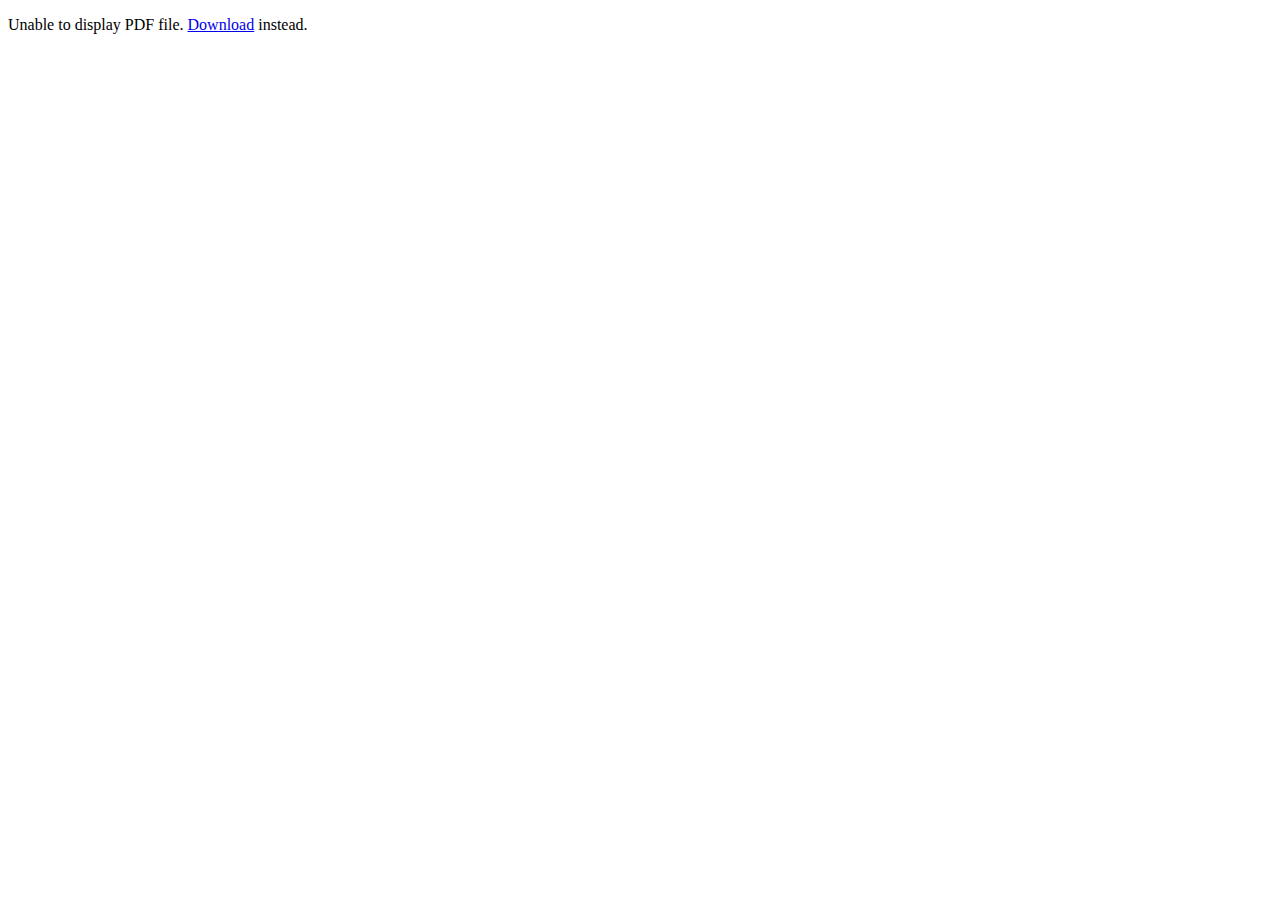
<file: resume.html>
<!DOCTYPE html>
<html>
    <head>
        <title>Gouffary Ghazali Resume</title>
    </head>
    <body>
        <object data="resources/Resume.pdf" type="application/pdf" width="100%" height="1150px">
            <p>Unable to display PDF file. <a href="resources/Resume.pdf">Download</a> instead.</p>
          </object>
    </body>
</html>
</file>
